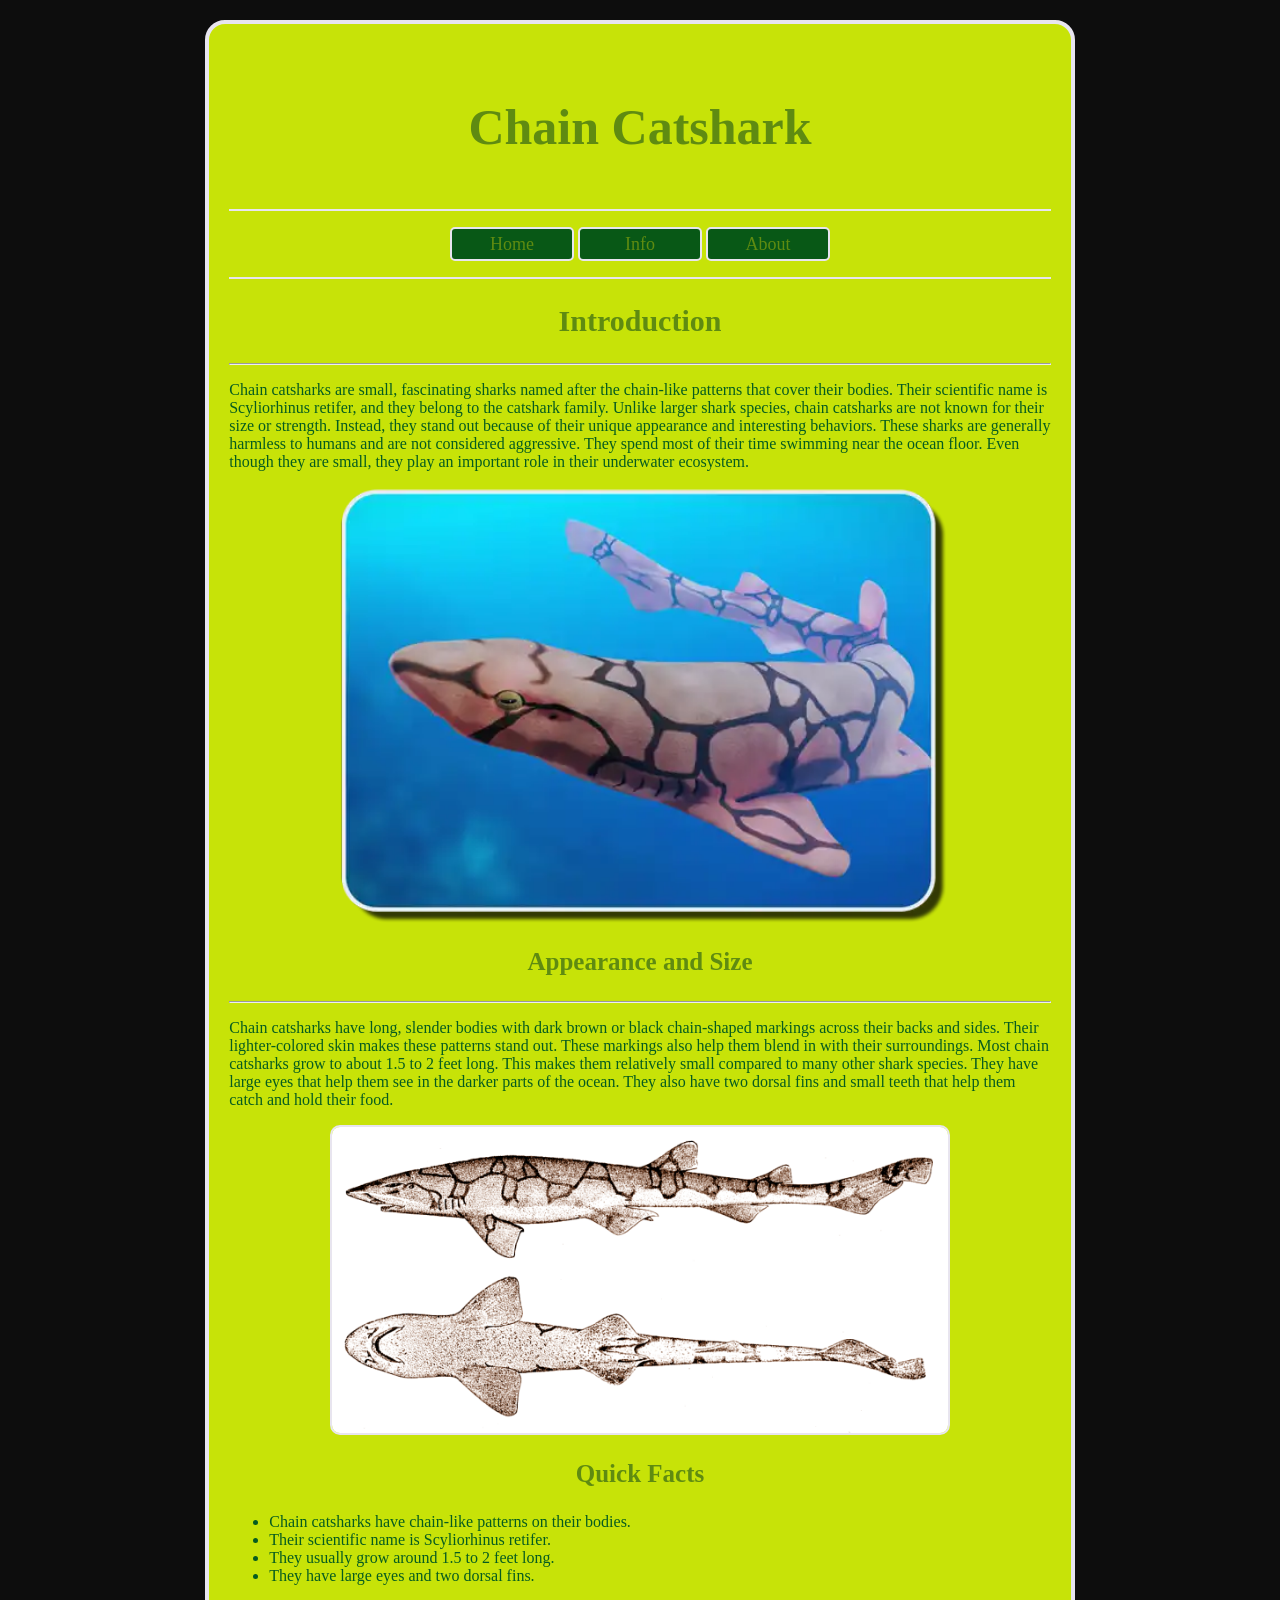
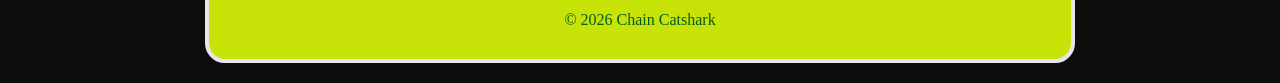
<file: Day_later/index.html>
<!DOCTYPE html>
<html lang="en">

<head>
    <meta charset="UTF-8">
    <meta name="viewport" content="width=device-width, initial-scale=1.0">
    <title>Chain Catshark</title>
    <link rel="stylesheet" href="css/styles.css">
</head>

<body>
<div id="container">
    <header>
        <h1>Chain Catshark</h1>
    </header>
    <nav>
        <ul>
            <li><a href="index.html">Home</a></li>
            <li><a href="info.html">Info</a></li>
            <li><a href="about.html">About</a></li>
        </ul>
    </nav>
    <main>
        <h2>Introduction</h2>
        <hr>
        <p>Chain catsharks are small, fascinating sharks named after the chain-like patterns that cover their bodies. Their scientific name is Scyliorhinus retifer, and they belong to the catshark family. Unlike larger shark species, chain catsharks are not known for their size or strength. Instead, they stand out because of their unique appearance and interesting behaviors. These sharks are generally harmless to humans and are not considered aggressive. They spend most of their time swimming near the ocean floor. Even though they are small, they play an important role in their underwater ecosystem.</p>
        <img class="img_style_again" src="images/Chain-Catshark-Blue.webp" alt="Chain-Catshark-Blue">
        <h3>Appearance and Size</h3>
        <hr>
        <p>Chain catsharks have long, slender bodies with dark brown or black chain-shaped markings across their backs and sides. Their lighter-colored skin makes these patterns stand out. These markings also help them blend in with their surroundings. Most chain catsharks grow to about 1.5 to 2 feet long. This makes them relatively small compared to many other shark species. They have large eyes that help them see in the darker parts of the ocean. They also have two dorsal fins and small teeth that help them catch and hold their food.</p>
        <img class="img_style" src="images/Chain_catshark_Size.png" alt="Chain_catshark_Size">
       <h3>Quick Facts</h3>
        <ul type="disc">
            <li>Chain catsharks have chain-like patterns on their bodies.</li>
            <li>Their scientific name is Scyliorhinus retifer.</li>
            <li>They usually grow around 1.5 to 2 feet long.</li>
            <li>They have large eyes and two dorsal fins.</li>
        </ul>
    </main>    
    <footer>&copy; 2026 Chain Catshark</footer>
</div>
</body>

</html>
</file>
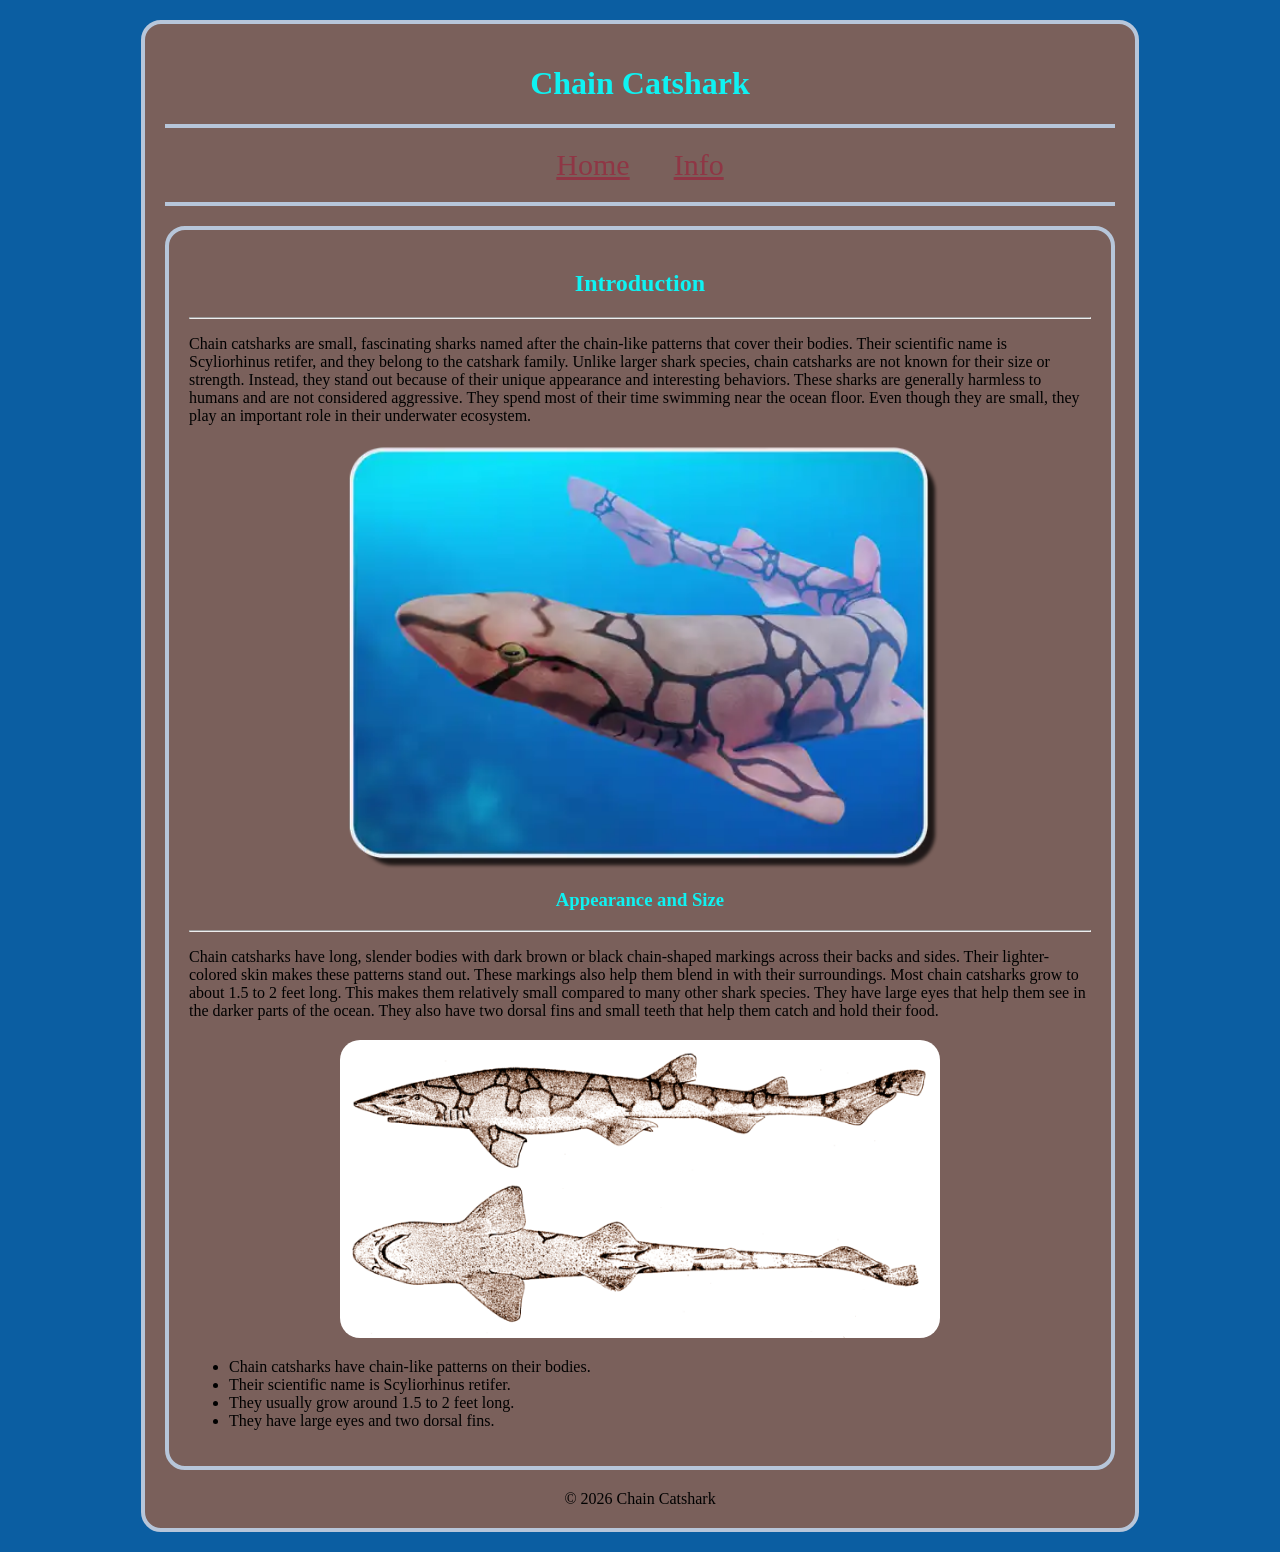
<file: Day_three/index.html>
<!DOCTYPE html>
<html lang="en">

<head>
    <meta charset="UTF-8">
    <meta name="viewport" content="width=device-width, initial-scale=1.0">
    <title>Chain Catshark</title>
    <link rel="stylesheet" href="css/styles.css">
</head>

<body>
<div id="container">
    <header>
        <h1>Chain Catshark</h1>
    </header>
    <nav>
        <a href="index.html">Home</a>
        <a href="info.html">Info</a>
    </nav>
    <main>
        <h2>Introduction</h2>
        <hr>
        <p>Chain catsharks are small, fascinating sharks named after the chain-like patterns that cover their bodies. Their scientific name is Scyliorhinus retifer, and they belong to the catshark family. Unlike larger shark species, chain catsharks are not known for their size or strength. Instead, they stand out because of their unique appearance and interesting behaviors. These sharks are generally harmless to humans and are not considered aggressive. They spend most of their time swimming near the ocean floor. Even though they are small, they play an important role in their underwater ecosystem.</p>
        <img src="images/Chain-Catshark-Blue.webp" alt="Chain-Catshark-Blue">
        <h3>Appearance and Size</h3>
        <hr>
        <p>Chain catsharks have long, slender bodies with dark brown or black chain-shaped markings across their backs and sides. Their lighter-colored skin makes these patterns stand out. These markings also help them blend in with their surroundings. Most chain catsharks grow to about 1.5 to 2 feet long. This makes them relatively small compared to many other shark species. They have large eyes that help them see in the darker parts of the ocean. They also have two dorsal fins and small teeth that help them catch and hold their food.</p>
        <img src="images/Chain_catshark_Size.png" alt="Chain_catshark_Size">
        <ul type="disc">
            <li>Chain catsharks have chain-like patterns on their bodies.</li>
            <li>Their scientific name is Scyliorhinus retifer.</li>
            <li>They usually grow around 1.5 to 2 feet long.</li>
            <li>They have large eyes and two dorsal fins.</li>
        </ul>
    </main>    
    <footer>&copy; 2026 Chain Catshark</footer>
</div>
</body>

</html>
</file>
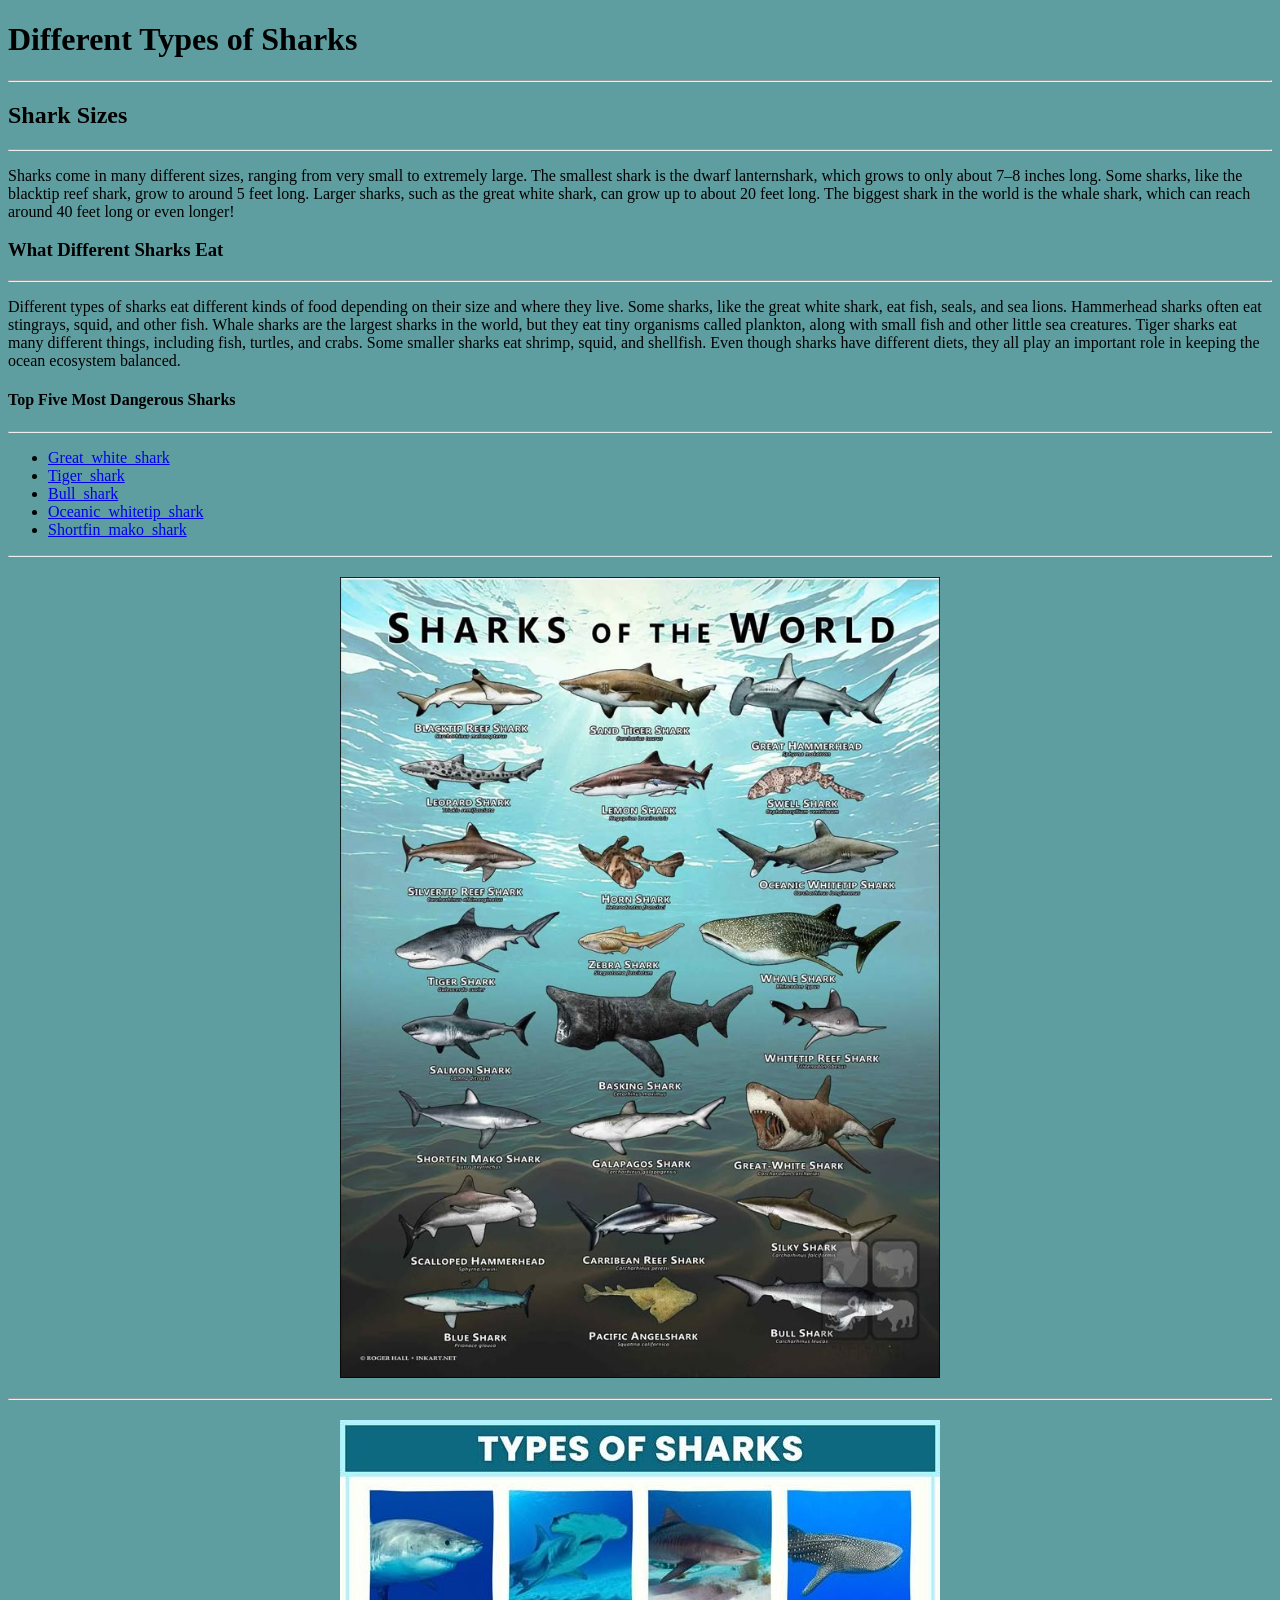
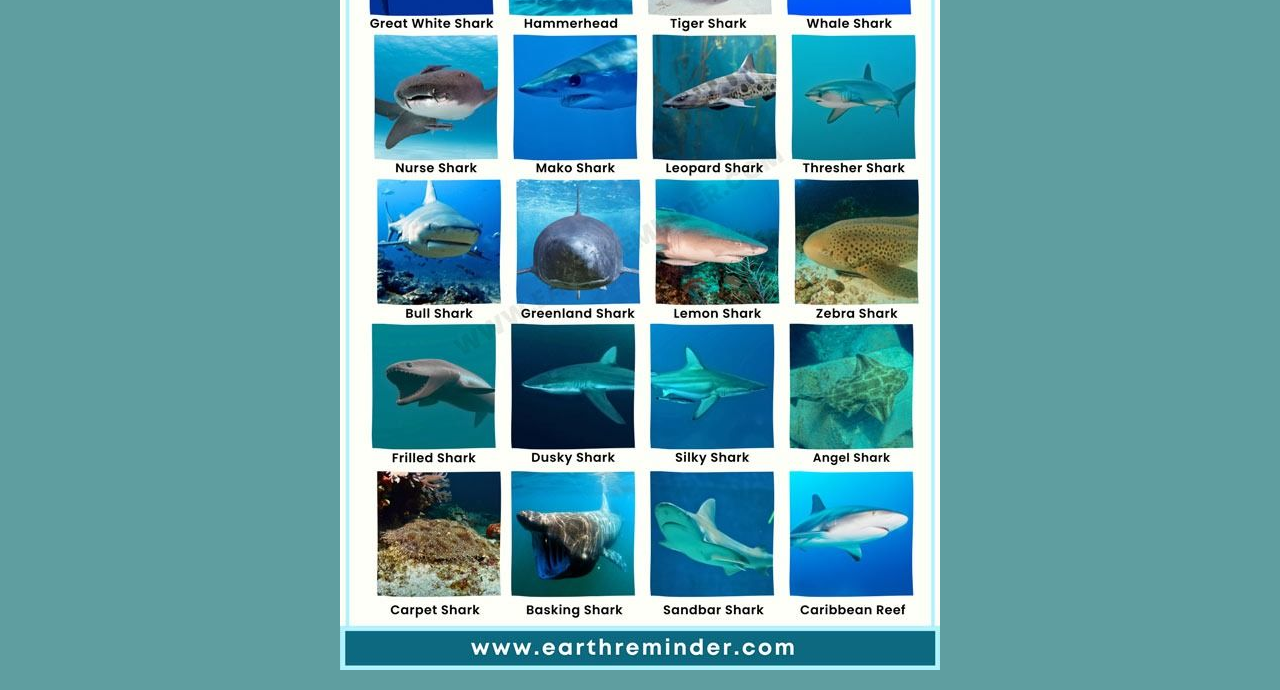
<file: Day_two/index.html>
<!DOCTYPE html>
<html>
  
<head>
       <meta charset="utf-8">
        <title>Different Types of Sharks</title>
        <style>
            body {
                background-color: cadetblue;
            }
            
            img {
                display: block;
                margin: 20px auto;
                width: 600px;
            }
        </style>
    </head>
   
    <body>
        <h1>Different Types of Sharks</h1>
        <hr>
        
        <h2>Shark Sizes</h2>
        <hr>
        <p>Sharks come in many different sizes, ranging from very small to extremely large. The smallest shark is the dwarf lanternshark, which grows to only about 7–8 inches long. Some sharks, like the blacktip reef shark, grow to around 5 feet long. Larger sharks, such as the great white shark, can grow up to about 20 feet long. The biggest shark in the world is the whale shark, which can reach around 40 feet long or even longer!</p>
        <h3>What Different Sharks Eat</h3>
        <hr>
        <p>Different types of sharks eat different kinds of food depending on their size and where they live. Some sharks, like the great white shark, eat fish, seals, and sea lions. Hammerhead sharks often eat stingrays, squid, and other fish. Whale sharks are the largest sharks in the world, but they eat tiny organisms called plankton, along with small fish and other little sea creatures. Tiger sharks eat many different things, including fish, turtles, and crabs. Some smaller sharks eat shrimp, squid, and shellfish. Even though sharks have different diets, they all play an important role in keeping the ocean ecosystem balanced.</p>
        <h4>Top Five Most Dangerous Sharks</h4>
        <hr> 
        <ul>
            <li><a href="https://en.wikipedia.org/wiki/Great_white_shark" target="_blank">Great_white_shark</a></li>
            <li><a href="https://en.wikipedia.org/wiki/Tiger_shark" target="_blank">Tiger_shark</a></li>
            <li><a href="https://en.wikipedia.org/wiki/Bull_shark" target="_blank">Bull_shark</a></li>
            <li><a href="https://en.wikipedia.org/wiki/Oceanic_whitetip_shark" target="_blank">Oceanic_whitetip_shark</a></li>
            <li><a href="https://en.wikipedia.org/wiki/Shortfin_mako_shark" target="_blank">Shortfin_mako_shark</a></li>
        </ul>
        <hr> 
        <img src="f0d39ed87dbb154e895ccc6550c2b021.jpg" alt="Sharks">
        <hr>
        <img src="bf4226daab0a1473df0a9c6d10faf91a.jpg" alt="More Sharks"
    </body>

    </html>
</file>
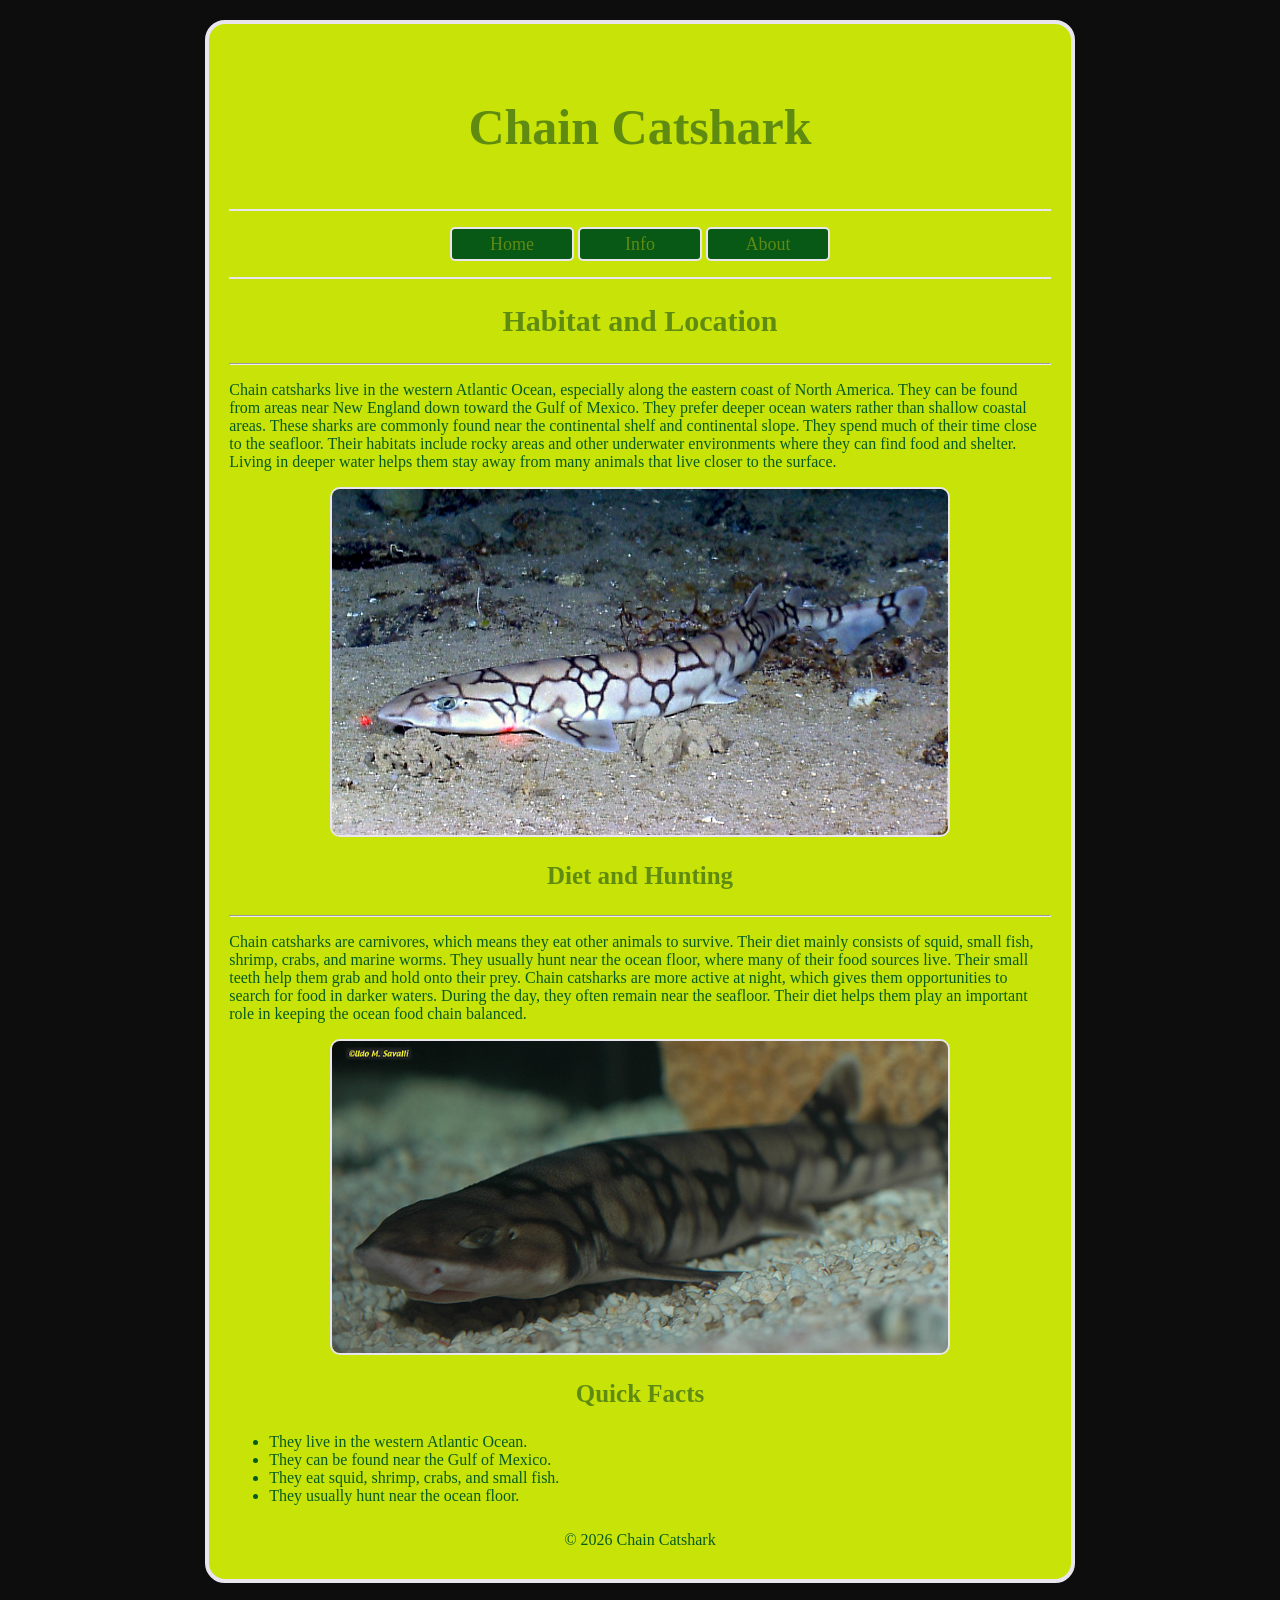
<file: Day_later/info.html>
<!DOCTYPE html>
<html lang="en">

<head>
    <meta charset="UTF-8">
    <meta name="viewport" content="width=device-width, initial-scale=1.0">
    <title>Chain Catshark</title>
    <link rel="stylesheet" href="css/styles.css">
</head>

<body>
<div id="container">
    <header>
        <h1>Chain Catshark</h1>
    </header>
    <nav>
        <ul>
            <li><a href="index.html">Home</a></li>
            <li><a href="info.html">Info</a></li>
            <li><a href="about.html">About</a></li>
        </ul>
    </nav>
    <main>
        <h2>Habitat and Location</h2>
        <hr>
        <p>Chain catsharks live in the western Atlantic Ocean, especially along the eastern coast of North America. They can be found from areas near New England down toward the Gulf of Mexico. They prefer deeper ocean waters rather than shallow coastal areas. These sharks are commonly found near the continental shelf and continental slope. They spend much of their time close to the seafloor. Their habitats include rocky areas and other underwater environments where they can find food and shelter. Living in deeper water helps them stay away from many animals that live closer to the surface.</p>
        <img class="img_style" src="images/chain-catshark-Home.jpg" alt="Chain-Catshark-Home">
        <h3>Diet and Hunting</h3>
        <hr>
        <p>Chain catsharks are carnivores, which means they eat other animals to survive. Their diet mainly consists of squid, small fish, shrimp, crabs, and marine worms. They usually hunt near the ocean floor, where many of their food sources live. Their small teeth help them grab and hold onto their prey. Chain catsharks are more active at night, which gives them opportunities to search for food in darker waters. During the day, they often remain near the seafloor. Their diet helps them play an important role in keeping the ocean food chain balanced.</p>
        <img class="img_style" src="images/Hunting.jpg" alt="Hunting">
       <h3>Quick Facts</h3>
        <ul type="disc">
            <li>They live in the western Atlantic Ocean.</li>
            <li>They can be found near the Gulf of Mexico.</li>
            <li>They eat squid, shrimp, crabs, and small fish.</li>
            <li>They usually hunt near the ocean floor.</li>
        </ul>
    </main>    
    <footer>&copy; 2026 Chain Catshark</footer>
</div>
</body>

</html>
</file>
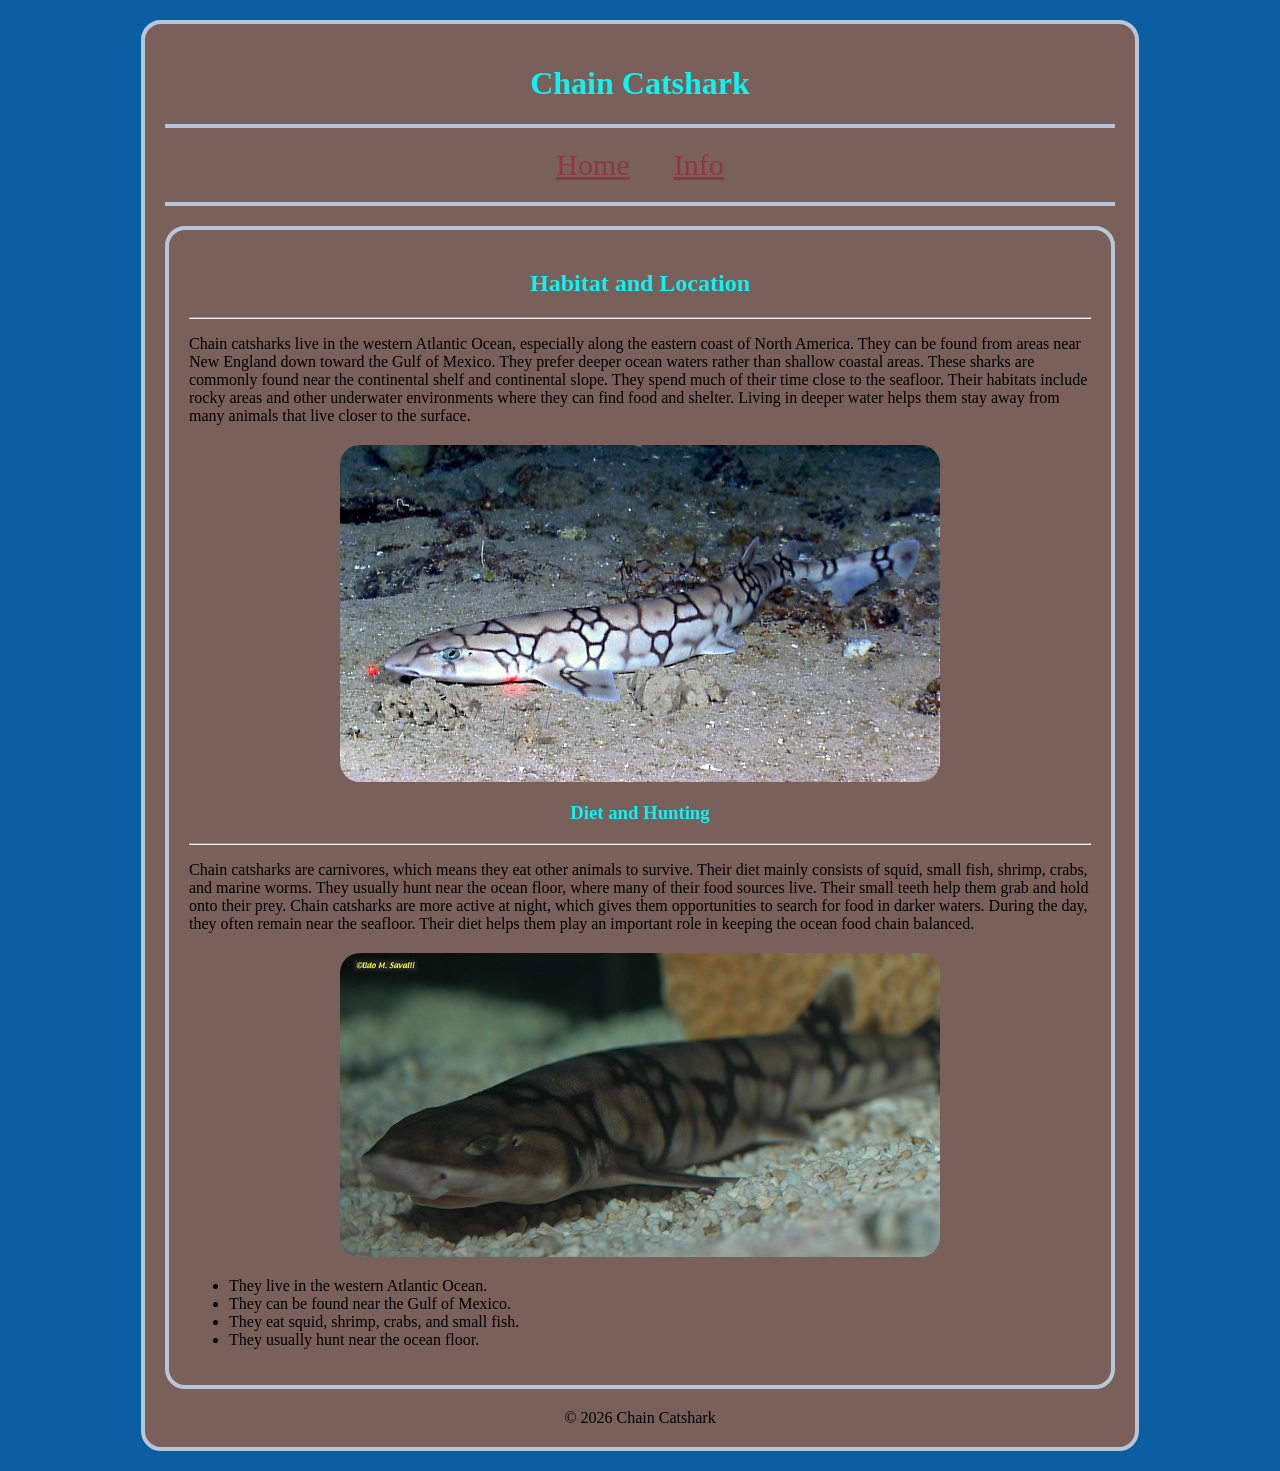
<file: Day_three/info.html>
<!DOCTYPE html>
<html lang="en">

<head>
    <meta charset="UTF-8">
    <meta name="viewport" content="width=device-width, initial-scale=1.0">
    <title>Chain Catshark</title>
    <link rel="stylesheet" href="css/styles.css">
</head>

<body>
<div id="container">
    <header>
        <h1>Chain Catshark</h1>
    </header>
    <nav>
        <a href="index.html">Home</a>
        <a href="info.html">Info</a>
    </nav>
    <main>
        <h2>Habitat and Location</h2>
        <hr>
        <p>Chain catsharks live in the western Atlantic Ocean, especially along the eastern coast of North America. They can be found from areas near New England down toward the Gulf of Mexico. They prefer deeper ocean waters rather than shallow coastal areas. These sharks are commonly found near the continental shelf and continental slope. They spend much of their time close to the seafloor. Their habitats include rocky areas and other underwater environments where they can find food and shelter. Living in deeper water helps them stay away from many animals that live closer to the surface.</p>
        <img src="images/chain-catshark-Home.jpg" alt="Chain-Catshark-Home">
        <h3>Diet and Hunting</h3>
        <hr>
        <p>Chain catsharks are carnivores, which means they eat other animals to survive. Their diet mainly consists of squid, small fish, shrimp, crabs, and marine worms. They usually hunt near the ocean floor, where many of their food sources live. Their small teeth help them grab and hold onto their prey. Chain catsharks are more active at night, which gives them opportunities to search for food in darker waters. During the day, they often remain near the seafloor. Their diet helps them play an important role in keeping the ocean food chain balanced.</p>
        <img src="images/Hunting.jpg" alt="Hunting">
        <ul type="disc">
            <li>They live in the western Atlantic Ocean.</li>
            <li>They can be found near the Gulf of Mexico.</li>
            <li>They eat squid, shrimp, crabs, and small fish.</li>
            <li>They usually hunt near the ocean floor.</li>
        </ul>
    </main>    
    <footer>&copy; 2026 Chain Catshark</footer>
</div>
</body>

</html>
</file>
<file: Day_later/css/styles.css>
body {
    background-color:#0D0D0D;
    color:#065c20;  
}

img{
    display: block;
    margin:0 auto; 
    width: 100%;
}

a{
    color: #344008;
}

a:hover{
    color:#EAF208; 
    text-decoration: none;
}

#container {
    background-color:#C7E308;
    width: 65%;
    margin: 20px auto;
    border: 4px solid #E8E5EF;
    padding: 20px;
    border-radius: 20px;
}

header{
    text-align:center;
    padding: 20px;
     border-bottom:2px solid #E8E5EF;
    
}

header h1{
    font-size: 50px;
    color: #5f8b11; 
}

 h2{
    font-size: 30px;
    color: #5f8b11; 
    text-align:center;
}

h3{
    font-size: 25px;
    color: #5f8b11;
    text-align:center;
}

nav{
    text-align:center;
    border-bottom:2px solid #E8E5EF;
}

nav ul{
    list-style-type:none;
    padding:0;
}

nav li{
    display:inline-block;
}

nav li a{
    display: block;
    background-color: #085816;
    color: #5f8b11;
    width: 120px;
    height: 30px;
    line-height: 30px;
    font-size: 18px;
    text-decoration: none;
    border-radius: 5px;
    border: 2px solid #E8E5EF;
}

nav li a:hover{
    background-color: #5f8b11;
    color: #085816;
}

.multi_col{
    display: flex;
}

section, aside{
    border-radius: 10px;
    border: 2px solid #E8E5EF;
    margin: 10px;
    padding: 10px;
}
    
section{
    width: 75%;
}

aside{
    width: 25%;
}

section img{
    border-radius: 10px;
    border: 2px solid #E8E5EF;
    width: 75%;
}

footer{
    padding: 10px;
    text-align:center;
}

.img_style{
    width: 75%;
    border-radius: 10px;
    border: 2px solid #E8E5EF;
}

.img_style_again{
    width: 75%;
}
</file>
<file: Day_three/css/styles.css>
Body{
    background-color: #0B5EA2;
}

#container{
    background-color:#7A605B;
    width: 950px;
    margin: 20px auto;
    border: 4px solid #B7C6DA;
    padding: 20px;
    border-radius: 20px;
}

header{
    text-align: center;
    color: #0FF2F2; 
    font-size; 30px;
}

nav{
    text-align: center;
    border-top:4px solid #B7C6DA;
    border-bottom:4px solid #B7C6DA;
    padding: 20px 0;

}

nav a{
    color: #8F3645;
    font-size: 30px;
    margin: 0 20px;
}

main{
    margin: 20px auto;
    border: 4px solid #B7C6DA;
    padding: 20px;
    border-radius: 20px;
}

nav a:hover;{
    color #7A605B;
}

main h2{
    color: #0ff2f2;
    text-align: center;
}

main h3{
    color: #0ff2f2;
    text-align: center;
}

main img{
    display:block;
    margin: 20px auto;
    width: 600px;
    border-radius: 20px;
}

footer{ 
    padding: 40 px 0;
    text-align: center;
    
}
</file>
